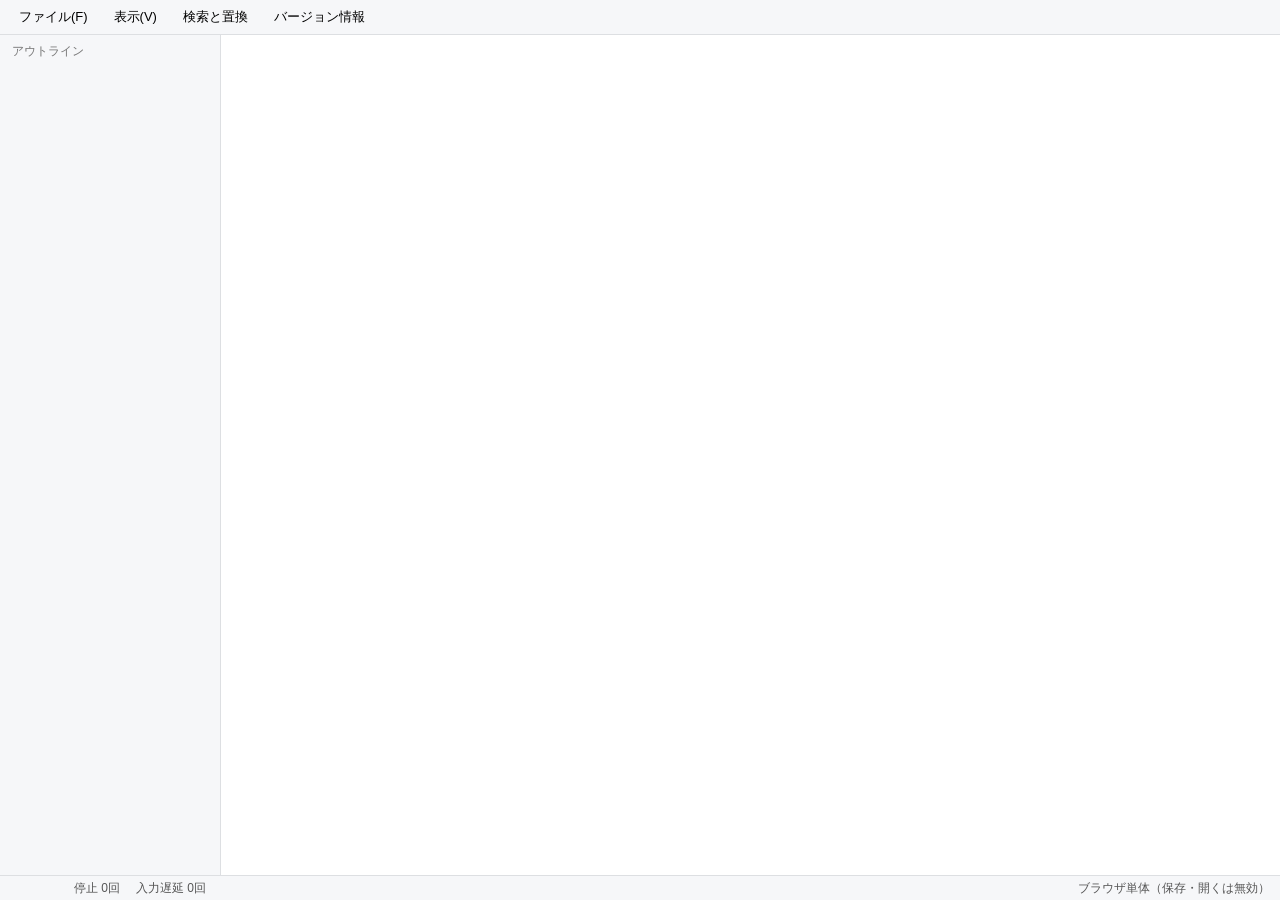
<file: web/index.html>
<!doctype html>
<html lang="ja">
<head>
  <meta charset="utf-8" />
  <meta name="viewport" content="width=device-width, initial-scale=1" />
  <title>無題</title>
  <link rel="stylesheet" href="./app.css" />
</head>
<body>
  <div id="app">
    <header id="menubar">
      <!-- メニューの項目は main.js の MENUS（ファイル：新規・開く・フォルダを開く・保存・PDFに書き出し等、
           表示：フォルダ・アウトライン・ステータスバーの表示の切り替え、ソースモード、段落中の改行） -->
      <button id="menu-file" title="ファイル (Alt+F)">ファイル(F)</button>
      <button id="menu-view" title="表示 (Alt+V)">表示(V)</button>
      <button data-cmd="find" title="検索と置換 (Ctrl+F)">検索と置換</button>
      <button data-cmd="about" title="バージョン情報">バージョン情報</button>
    </header>
    <main id="body">
      <!-- フォルダビュー（「ファイル」→「フォルダを開く...」で開いた時だけ表示する。main.js・folder.js） -->
      <nav id="folder" aria-label="フォルダ">
        <div class="pane-header"><span id="folder-title" class="pane-title">フォルダ</span>
          <button id="folder-reopen" title="別のフォルダを開く">…</button></div>
        <ul id="folder-tree"></ul>
      </nav>
      <div id="folder-splitter" title="ドラッグで幅を変更（ダブルクリックで元の幅に戻す）"></div>
      <nav id="outline" aria-label="アウトライン"><div class="pane-title">アウトライン</div><ul id="outline-list"></ul></nav>
      <div id="splitter" title="ドラッグで幅を変更（ダブルクリックで元の幅に戻す）"></div>
      <section id="editor-wrap"><div id="doc"></div>
        <!-- ソースモード（「表示」→「ソースモード」）：Markdown のソースを直接編集する入力欄と、その後ろに重ねて
             検索の色・行の位置に使う要素（main.js の setSourceMode） -->
        <div id="source-wrap"><div id="source-backdrop" aria-hidden="true"></div><textarea id="source" spellcheck="false" aria-label="Markdown のソース"></textarea></div>
      </section>
    </main>
    <footer id="statusbar">
      <span id="status-dirty"></span>
      <!-- 停止・入力遅延の回数は、Debug ビルドの時だけ表示する（main.js の startStallMonitor） -->
      <span id="status-stall" class="debug-only" title="画面の処理が200ms以上止まった回数（IMEフリーズ検証用）">停止 0回</span>
      <span id="status-lag" class="debug-only" title="キー入力が画面に届くまで200ms以上かかった回数（IMEフリーズ検証用）">入力遅延 0回</span>
      <span id="status-link"></span>
      <span id="status-host"></span>
    </footer>
  </div>
  <!-- PDF に書き出す時だけ使う、印刷用の文書（main.js の doExportPdf。見た目は app.css の @media print） -->
  <div id="print-doc"></div>
  <script type="module" src="./js/main.js"></script>
</body>
</html>
</file>
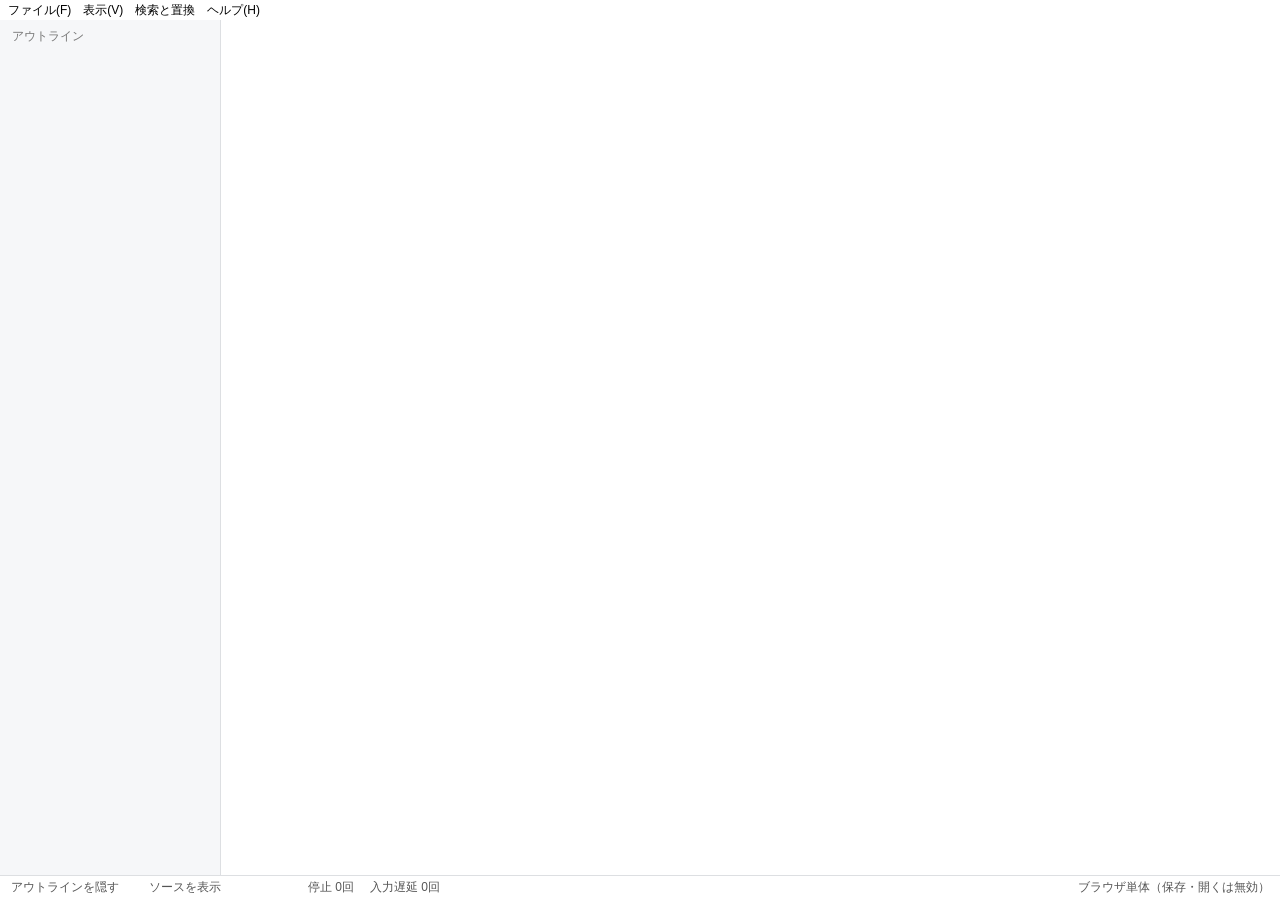
<file: mdew/web/index.html>
<!doctype html>
<html lang="ja">
<head>
  <meta charset="utf-8" />
  <meta name="viewport" content="width=device-width, initial-scale=1" />
  <title>無題</title>
  <link rel="stylesheet" href="./app.css" />
</head>
<body>
  <div id="app">
    <header id="menubar">
      <!-- メニューの項目は main.js の MENUS（ファイル：新規・開く・フォルダを開く・保存・PDFに書き出し等、
           表示：フォルダ・アウトライン・ステータスバーの表示の切り替え、ソースモード、段落中の改行、
           ヘルプ：Readmeを開く・バージョン情報） -->
      <button id="menu-file" title="ファイル (Alt+F)">ファイル(F)</button>
      <button id="menu-view" title="表示 (Alt+V)">表示(V)</button>
      <button data-cmd="find" title="検索と置換 (Ctrl+F)">検索と置換</button>
      <button id="menu-help" title="ヘルプ (Alt+H)">ヘルプ(H)</button>
    </header>
    <main id="body">
      <!-- フォルダビュー（「ファイル」→「フォルダを開く...」で開いた時だけ表示する。main.js・folder.js） -->
      <nav id="folder" aria-label="フォルダ">
        <div class="pane-header"><span id="folder-title" class="pane-title">フォルダ</span></div>
        <ul id="folder-tree"></ul>
      </nav>
      <div id="folder-splitter" title="ドラッグで幅を変更（ダブルクリックで元の幅に戻す）"></div>
      <nav id="outline" aria-label="アウトライン"><div class="pane-title">アウトライン</div><ul id="outline-list"></ul></nav>
      <div id="splitter" title="ドラッグで幅を変更（ダブルクリックで元の幅に戻す）"></div>
      <section id="editor-wrap"><div id="doc"></div>
        <!-- ソースモード（「表示」→「ソースモード」）：Markdown のソースを直接編集する入力欄と、その後ろに重ねて
             検索の色・行の位置に使う要素（main.js の setSourceMode） -->
        <div id="source-wrap"><div id="source-backdrop" aria-hidden="true"></div><textarea id="source" spellcheck="false" aria-label="Markdown のソース"></textarea></div>
      </section>
    </main>
    <footer id="statusbar">
      <!-- フォルダビュー・アウトラインの表示・非表示、ソースモードと Markdown モードをワンクリックで切り替える
           （main.js の updatePaneButtons）。フォルダのボタンは、フォルダを開いている時だけ出す -->
      <button id="status-folder" class="status-btn" title="フォルダビューの表示・非表示">フォルダを隠す</button>
      <button id="status-outline" class="status-btn" title="アウトラインの表示・非表示">アウトラインを隠す</button>
      <button id="status-source" class="status-btn" title="ソースモードと Markdownモードの切替">ソースを表示</button>
      <span id="status-dirty"></span>
      <!-- 停止・入力遅延の回数は、Debug ビルドの時だけ表示する（main.js の startStallMonitor） -->
      <span id="status-stall" class="debug-only" title="画面の処理が200ms以上止まった回数（IMEフリーズ検証用）">停止 0回</span>
      <span id="status-lag" class="debug-only" title="キー入力が画面に届くまで200ms以上かかった回数（IMEフリーズ検証用）">入力遅延 0回</span>
      <span id="status-link"></span>
      <span id="status-host"></span>
    </footer>
  </div>
  <!-- PDF に書き出す時だけ使う、印刷用の文書（main.js の doExportPdf。見た目は app.css の @media print） -->
  <div id="print-doc"></div>
  <script type="module" src="./js/main.js"></script>
</body>
</html>
</file>
<file: web/app.css>
/* mdew：画面全体のレイアウトと、mde に近い見た目 */
/* ===== フォント・文字の大きさ（ここを書き換えて試せます） =====
   フォントは左から順に、PC に入っているものが使われます（日本語が無いフォントの場合、日本語の文字だけ
   次のフォントで表示されます）。フォント名に空白を含む場合は ' ' で囲みます。 */
/* Typoraスタイル */
:root {
  --ui-font: 'Yu Gothic UI', 'Meiryo UI', 'Segoe UI', sans-serif;
  --doc-font: 'Meiryo', 'Yu Gothic', sans-serif;
  --doc-font-size: 16px;
  --doc-line-height: 1.75;
  --code-font: Consolas, 'Meiryo', monospace;
  --code-font-size: 0.92em;
  --code-block-font-size: 14px;
  --code-block-line-height: 1.5;
  --line: #dddfe2;
  --pane-bg: #f6f7f9;
  --code-bg: #f3f4f4;
  --code-block-bg: #f3f4f4;
  --code-border: #e7eaed;
  --text: #1c1c1c;
  --selection-bg: #c8d6e8; /* 範囲選択の色（Typora は #dae3e9、サクラエディタは #c1cfe3。文字の色は変えない） */
}

html, body { height: 100%; margin: 0; }
body { font-family: var(--ui-font); background: #ffffff; color: var(--text); }
#app { display: flex; flex-direction: column; height: 100vh; }

#menubar {
  display: flex; align-items: center; gap: 4px;
  padding: 4px 8px; border-bottom: 1px solid var(--line); background: var(--pane-bg);
  font-size: 13px;
}
#menubar button {
  font: inherit; padding: 3px 10px; border: 1px solid transparent; border-radius: 4px;
  background: transparent; cursor: pointer;
}
#menubar button:hover { background: #e6e8eb; border-color: var(--line); }

#body { flex: 1; display: flex; min-height: 0; }
#outline {
  width: 220px; flex: none; overflow: auto; border-right: 1px solid var(--line);
  background: var(--pane-bg); font-size: 13px;
}
body.no-outline #outline { display: none; } /* メニュー「表示」→「アウトラインを表示」で切り替え */
.pane-title { padding: 8px 12px 4px; color: #777; font-size: 12px; }
#outline-list { list-style: none; margin: 0; padding: 0 0 12px; }
#outline-list li { padding: 3px 12px; cursor: pointer; white-space: nowrap; overflow: hidden; text-overflow: ellipsis; }
#outline-list li:hover { background: #e6e8eb; }
#outline-list .lv2 { padding-left: 24px; }
#outline-list .lv3 { padding-left: 36px; }
#outline-list .lv4, #outline-list .lv5, #outline-list .lv6 { padding-left: 48px; }

#editor-wrap { flex: 1; overflow: auto; }

/* ===== 文書の見た目 ===== */
#doc {
  max-width: 980px; margin: 0 auto; padding: 24px 48px 120px;
}
/* 文書の見た目は、PDF に書き出す時の印刷用の文書（#print-doc）にも使う */
:is(#doc, #print-doc) {
  font-family: var(--doc-font); font-size: var(--doc-font-size); line-height: var(--doc-line-height); outline: none;
  word-wrap: break-word;
}
:is(#doc, #print-doc) > :first-child { margin-top: 0; }
:is(#doc, #print-doc) p { margin: 0 0 0.8em; }
/* 見出しの大きさは本文の文字の大きさ（--doc-font-size）に対する比率 */
:is(#doc, #print-doc) h1, :is(#doc, #print-doc) h2, :is(#doc, #print-doc) h3, :is(#doc, #print-doc) h4, :is(#doc, #print-doc) h5, :is(#doc, #print-doc) h6 { line-height: 1.4; margin: 1.2em 0 0.6em; font-weight: 700; }
:is(#doc, #print-doc) h1 { font-size: 1.875em; border-bottom: 1px solid #b4b4b4; padding-bottom: 4px; }
:is(#doc, #print-doc) h2 { font-size: 1.5em; border-bottom: 1px solid #b4b4b4; padding-bottom: 4px; }
:is(#doc, #print-doc) h3 { font-size: 1.25em; }
:is(#doc, #print-doc) h4 { font-size: 1.0625em; }
:is(#doc, #print-doc) h5, :is(#doc, #print-doc) h6 { font-size: 1em; }
:is(#doc, #print-doc) ul, :is(#doc, #print-doc) ol { margin: 0 0 0.8em; padding-left: 1.8em; }
:is(#doc, #print-doc) li > ul, :is(#doc, #print-doc) li > ol { margin-bottom: 0; }
:is(#doc, #print-doc) ul { list-style-type: disc; }
:is(#doc, #print-doc) ul ul { list-style-type: circle; }
:is(#doc, #print-doc) ul ul ul { list-style-type: square; }
/* チェックボックスは箇条書きの記号と同じ位置（項目の左側）に置き、文字の位置・入れ子の字下げ幅を
   通常の箇条書きと揃える */
:is(#doc, #print-doc) li.task { list-style: none; position: relative; }
:is(#doc, #print-doc) li.task > input[type=checkbox] {
  position: absolute; left: -1.35em; top: 0.48em; margin: 0; width: 0.85em; height: 0.85em; cursor: pointer;
}
:is(#doc, #print-doc) blockquote { margin: 0 0 0.8em; padding: 0 1em; border-left: 4px solid #d0d7de; color: #555; }
:is(#doc, #print-doc) blockquote > :last-child { margin-bottom: 0; }
:is(#doc, #print-doc) hr { border: none; border-top: 2px solid #d0d7de; margin: 1.2em 0; }
:is(#doc, #print-doc) code {
  font-family: var(--code-font); font-size: var(--code-font-size); color: var(--code-text);
  background: var(--code-bg); border: 1px solid var(--code-border); border-radius: 3px; padding: 1px 4px 0;
}
:is(#doc, #print-doc) pre {
  font-family: var(--code-font); font-size: var(--code-block-font-size); line-height: var(--code-block-line-height);
  color: var(--code-text); background: var(--code-block-bg); border: 1px solid var(--code-border); border-radius: 3px;
  padding: 8px 16px; margin: 0 0 0.8em; white-space: pre-wrap;
}
:is(#doc, #print-doc) pre code { background: none; border: none; padding: 0; font-size: inherit; }
:is(#doc, #print-doc) pre[data-info]:not([data-info=""])::before {
  content: attr(data-info); display: block; float: right; color: #999; font-size: 12px; user-select: none;
}
:is(#doc, #print-doc) .md-raw {
  font-family: var(--code-font); white-space: pre-wrap; color: #777; font-size: 14px;
  margin: 0 0 0.8em; padding: 2px 6px; border-left: 3px solid #e3e3e3;
}
:is(#doc, #print-doc) table { border-collapse: collapse; margin: 0 0 0.8em; }
:is(#doc, #print-doc) th, :is(#doc, #print-doc) td { border: 1px solid #c8ccd1; padding: 4px 10px; min-width: 3em; vertical-align: top; }
:is(#doc, #print-doc) th { background: #f1f3f5; }
:is(#doc, #print-doc) img { max-width: 100%; vertical-align: bottom; }
:is(#doc, #print-doc) a { color: #0b62c4; text-decoration: underline; cursor: pointer; } /* リンクはクリックで開く */
:is(#doc, #print-doc) mark { background: #fff3a3; }

#statusbar {
  display: flex; gap: 16px; padding: 3px 10px; border-top: 1px solid var(--line);
  background: var(--pane-bg); font-size: 12px; color: #555;
  line-height: 18px; min-height: 18px; /* 表示する文字が無い時も高さを変えない */
}
body.no-statusbar #statusbar { display: none; } /* メニュー「表示」→「ステータスバーを表示」で切り替え */
#status-dirty { color: #c0392b; min-width: 4em; }
#status-host { margin-left: auto; }
#status-link { color: #0b62c4; overflow: hidden; text-overflow: ellipsis; white-space: nowrap; min-width: 0; }
/* Debug ビルドの時だけ表示する部分（停止・入力遅延の回数。ホストから init で debug が届くと body に debug を付ける） */
.debug-only { display: none; }
body.debug .debug-only { display: inline; }

/* 範囲選択の見た目（Typora・サクラエディタと同じく、淡い青の背景で、文字の色はそのまま） */
::selection { background: var(--selection-bg); color: inherit; }

/* ソースモード（Markdown のソースを直接編集する。背景の色・余白は mde と同じ）。入力欄（#source）と、
   その後ろに重ねる要素（#source-backdrop。検索の色・行の位置を測る）は、文字の配置がまったく同じになるようにする */
#source-wrap { display: none; position: relative; height: 100%; }
body.source-mode #doc { display: none; }
body.source-mode #source-wrap { display: block; }
body.source-mode #editor-wrap { overflow: hidden; }
#source, #source-backdrop {
  position: absolute; inset: 0; margin: 0; border: 0; box-sizing: border-box; padding: 32px 40px;
  font-family: var(--doc-font); font-size: var(--doc-font-size); line-height: 1.6; letter-spacing: normal;
  white-space: pre-wrap; overflow-wrap: break-word; word-break: normal; tab-size: 4;
  overflow-x: hidden; overflow-y: scroll;
}
#source-backdrop { background: #f0f0f0; color: transparent; pointer-events: none; }
#source-backdrop mark { color: transparent; background: #ffe166; }
#source-backdrop mark.current { background: #ffa54d; }
#source { background: transparent; color: #000000; resize: none; outline: none; }

/* フォルダビュー（「フォルダを開く...」で開いた時だけ表示。行の色は mde と同じ） */
#folder {
  display: none; width: 200px; flex: none; overflow: auto; border-right: 1px solid var(--line);
  background: var(--pane-bg); font-size: 13px;
}
#folder-splitter { display: none; }
body.folder-open #folder { display: block; }
body.folder-open #folder-splitter { display: block; }
body.folder-open.no-folderpane #folder, body.folder-open.no-folderpane #folder-splitter { display: none; }
#folder .pane-header { display: flex; align-items: center; padding-right: 6px; }
#folder .pane-header .pane-title { flex: 1; overflow: hidden; text-overflow: ellipsis; white-space: nowrap; }
#folder-reopen {
  font: inherit; padding: 0 6px; border: 1px solid transparent; border-radius: 4px; background: transparent; cursor: pointer;
}
#folder-reopen:hover { background: #e6e8eb; border-color: var(--line); }
#folder-tree, #folder-tree ul { list-style: none; margin: 0; padding: 0; }
#folder-tree { padding-bottom: 12px; }
#folder-tree .row {
  white-space: nowrap; cursor: pointer; padding-top: 2px; padding-bottom: 2px; padding-right: 8px;
  border: 1px solid transparent;
}
#folder-tree .row:hover { background: #e6e8eb; }
#folder-tree .toggle { display: inline-block; width: 14px; color: #777; font-size: 11px; }
#folder-tree .row.current { background: #cbe8f6; }
#folder-tree .row.hit { background: #ffe166; }
#folder-tree .row.current.hit { border-color: #26a0da; }
#folder-splitter { width: 6px; margin-left: -3px; margin-right: -3px; flex: none; cursor: col-resize; position: relative; z-index: 2; }
#folder-splitter:hover, body.resizing #folder-splitter { background: rgba(11, 98, 196, 0.25); }

/* 検索と置換：見つかった箇所の色（黄色）、今の箇所（オレンジ）。mde と同じ色 */
::highlight(find-all) { background-color: #ffe166; }
::highlight(find-current) { background-color: #ffa54d; }
/* 今の箇所を選択している間は、範囲選択の色を付けない（今の箇所のオレンジが見えるように。find.js の setCurrentSelected） */
body.find-selected #doc ::selection, body.find-selected #source::selection { background: transparent; }
#outline-list li.search-hit { background: #ffe166; }
#outline-list li.search-current { background: #cbe8f6; }
#outline-list li.search-hit.search-current { background: #ffe166; outline: 1px solid #26a0da; outline-offset: -1px; }

/* 右クリックのメニュー・「ファイル」のメニュー */
.md-menu {
  position: fixed; z-index: 100; min-width: 160px; padding: 4px 0;
  background: #ffffff; border: 1px solid #c8ccd1; border-radius: 6px;
  box-shadow: 0 4px 16px rgba(0, 0, 0, 0.15); font-family: var(--ui-font); font-size: 13px;
}
.md-menu button {
  display: flex; align-items: center; width: 100%; padding: 5px 16px 5px 6px; border: none; background: none;
  text-align: left; font: inherit; color: var(--text); cursor: pointer; white-space: nowrap;
}
.md-menu { max-width: calc(100vw - 8px); }
/* 長い項目（最近使ったファイルのフルパス等）は、画面に収まらない分を「…」にする（マウスを乗せると全体を表示する） */
.md-menu button .label { overflow: hidden; text-overflow: ellipsis; min-width: 0; }
.md-menu button .check { width: 18px; flex: none; text-align: center; color: #0b62c4; }
.md-menu button .key { margin-left: auto; padding-left: 28px; color: #888; font-size: 12px; }
.md-menu button:disabled .key { color: #bbb; }
.md-menu button:hover:not(:disabled), .md-menu button.submenu-open { background: #e8f0fe; }
.md-menu button:disabled { color: #aaa; cursor: default; }
.md-menu hr { border: none; border-top: 1px solid #e3e5e8; margin: 4px 0; }
.md-menu .heading { padding: 4px 16px 2px 10px; color: #888; font-size: 12px; cursor: default; } /* 選べない見出し */

/* アウトラインとの境界（ドラッグで幅を変更、ダブルクリックで既定の幅に戻す） */
#splitter { width: 6px; margin-left: -3px; margin-right: -3px; flex: none; cursor: col-resize; position: relative; z-index: 2; }
#splitter:hover, body.resizing #splitter { background: rgba(11, 98, 196, 0.25); }
body.no-outline #splitter { display: none; }
body.resizing { cursor: col-resize; user-select: none; }

/* 画像はダブルクリックで開ける（右クリックの「画像を開く」も同じ） */
#doc img { cursor: pointer; }

/* ===== PDF に書き出す時（印刷）の見た目。余白・用紙（A4）はホストが指定する（Program.cs の ExportPdfAsync） ===== */
#print-doc { display: none; }
@media print {
  html, body { height: auto; }
  #app, .md-menu { display: none !important; }
  #print-doc { display: block; }
  #print-doc > :first-child { margin-top: 0; }
  #print-doc :is(h1, h2, h3, h4, h5, h6) { break-after: avoid; }
  #print-doc :is(img, tr) { break-inside: avoid; }
  #print-doc pre { white-space: pre-wrap; }
}
</file>
<file: mdew/web/app.css>
/* mdew：画面全体のレイアウトと、mde に近い見た目 */
/* ===== フォント・文字の大きさ（ここを書き換えて試せます） =====
   フォントは左から順に、PC に入っているものが使われます（日本語が無いフォントの場合、日本語の文字だけ
   次のフォントで表示されます）。フォント名に空白を含む場合は ' ' で囲みます。 */
/* GitHubスタイル */
:root {
  --ui-font: 'Yu Gothic UI', 'Meiryo UI', 'Segoe UI', sans-serif;
  --doc-font: 'Meiryo', 'Yu Gothic', sans-serif;
  --doc-font-size: 16px;
  --doc-line-height: 1.5625;
  --list-line-height: 1.6;
  --list-item-gap: 0.46em; /* 16px で約 7.4px（項目の最後の行から次の項目の最初の行まで約 33px） */
  --code-font: Consolas, 'Meiryo', monospace;
  --code-font-size: 0.92em;
  --code-block-font-size: 14px;
  --code-block-line-height: 1.5;
  --line: #dddfe2;
  --pane-bg: #f6f7f9;
  --code-bg: #f8f8f8;
  --code-block-bg: #f8f8f8;
  --code-border: #ccd0d4;
  /* 文字の色（本文・メニュー・ステータスバー等）。メニュー「表示」→「文字の色」で切り替える（main.js の setTextColor）：
     「くっきりした色」（既定）はほぼ黒、「目にやさしい色」（body.text-soft）は少し薄い灰色（線が細く見える） */
  --text: #1c1c1c;
  --vscode-text: #000000; /* VSCodeスタイルの本文の色 */
  --selection-bg: #c8d6e8; /* 範囲選択の色 */
}

html, body { height: 100%; margin: 0; }
body { font-family: var(--ui-font); background: #ffffff; color: var(--text); }
body.text-soft { --text: #333333; --vscode-text: #333333; --link: #4183c4; } /* 「目にやさしい色」（リンクも少し薄い青） */
#app { display: flex; flex-direction: column; height: 100vh; }

/* メニューバー：背景は白・枠線なし・文字は 12px（9pt）・項目の間の余白は狭く */
#menubar {
  display: flex; align-items: center; gap: 0;
  padding: 0 2px; background: #ffffff;
  font-size: 12px; line-height: 18px;
}
#menubar button {
  font: inherit; padding: 1px 6px; border: none; border-radius: 2px;
  background: transparent; cursor: pointer;
}
#menubar button:hover, #menubar button.menu-open { background: #e6e8eb; } /* menu-open：メニューを開いている間・矢印キーで選んだ時 */
#menubar button:focus { outline: none; } /* 矢印キーで「検索と置換」を選んだ時も、ほかのボタンと同じ見た目にする */

#body { flex: 1; display: flex; min-height: 0; }
#outline {
  width: 220px; flex: none; overflow: auto; border-right: 1px solid var(--line);
  background: var(--pane-bg); font-size: 13px;
}
body.no-outline #outline { display: none; } /* メニュー「表示」→「アウトラインを表示」で切り替え */
.pane-title { padding: 8px 12px 4px; color: #777; font-size: 12px; }
#outline-list { list-style: none; margin: 0; padding: 0 0 12px; }
#outline-list li { padding: 3px 12px 3px 4px; cursor: pointer; white-space: nowrap; overflow: hidden; text-overflow: ellipsis; }
#outline-list li:hover { background: #e6e8eb; }
#outline-list .lv2 { padding-left: 16px; }
#outline-list .lv3 { padding-left: 28px; }
#outline-list .lv4, #outline-list .lv5, #outline-list .lv6 { padding-left: 40px; }
/* 折りたたむ・広げる印（▸／▾。フォルダビューと同じ。main.js の renderOutline） */
#outline-list .toggle { display: inline-block; width: 14px; color: #777; font-size: 11px; }

#editor-wrap { flex: 1; overflow: auto; }

/* ===== 文書の見た目 ===== */
#doc {
  /* 編集ペインの全体を編集領域にする（文書の下・左右の余白をクリックしても、近い行にカーソルが置かれるように）。
     文字を書く幅は最大 884px で、中央に置く。左右の余白は 30px（ウィンドウが狭い時に、文字を書く幅を広く取る） */
  box-sizing: border-box; min-height: 100%;
  padding: 24px max(30px, calc((100% - 884px) / 2)) 120px;
  /* 表示倍率（メニュー「表示」→「拡大」「縮小」・Ctrl+マウスホイール。main.js の setZoom）：文字・画像・余白をまとめて拡大・縮小する */
  zoom: var(--zoom, 1);
}
/* メニュー「表示」→「本文の幅」→「編集ペインの幅に合わせる」（main.js の setFullWidth）：最大 884px の制限をなくし、
   左右の余白 30px を除いた編集ペインの幅いっぱいに表示する */
body.full-width #doc { padding-left: 30px; padding-right: 30px; }
/* 同じく、表は編集ペインの幅（余白を除く）に収める：セルの中の長い URL・パス等の区切りの無い文字も途中で折り返す
   （折り返さないと、ウィンドウを狭くした時に表が右へはみ出す）。セルの最小幅（3em）もなくす
   （列の多い表は、最小幅 × 列数が編集ペインの幅を超えて、はみ出すため。列の幅は中身に合わせて決まり、収まらない時だけ細くなる） */
body.full-width #doc :is(th, td) { overflow-wrap: anywhere; min-width: 0; }
/* 文書の見た目は、PDF に書き出す時の印刷用の文書（#print-doc）にも使う */
:is(#doc, #print-doc) {
  font-family: var(--doc-font); font-size: var(--doc-font-size); line-height: var(--doc-line-height); outline: none;
  word-wrap: break-word;
}
:is(#doc, #print-doc) > :first-child { margin-top: 0; }
:is(#doc, #print-doc) p { margin: 0 0 0.7625em; } /* 段落の間隔 */
/* 見出しの大きさは本文の文字の大きさ（--doc-font-size）に対する比率 */
:is(#doc, #print-doc) h1, :is(#doc, #print-doc) h2, :is(#doc, #print-doc) h3, :is(#doc, #print-doc) h4, :is(#doc, #print-doc) h5, :is(#doc, #print-doc) h6 { line-height: 1.4; margin: 1.2em 0 0.6em; font-weight: 700; }
:is(#doc, #print-doc) h1 { font-size: 2.25em; border-bottom: 1px solid #b4b4b4; padding-bottom: 4px; }
:is(#doc, #print-doc) h2 { font-size: 1.75em; border-bottom: 1px solid #b4b4b4; padding-bottom: 4px; }
:is(#doc, #print-doc) h3 { font-size: 1.5em; }
:is(#doc, #print-doc) h4 { font-size: 1.25em; }
:is(#doc, #print-doc) h5, :is(#doc, #print-doc) h6 { font-size: 1em; }
:is(#doc, #print-doc) ul, :is(#doc, #print-doc) ol { margin: 0 0 0.8em; padding-left: 1.8em; }
:is(#doc, #print-doc) li > ul, :is(#doc, #print-doc) li > ol { margin-bottom: 0; }
/* 箇条書きの行の間隔・項目の間隔（--list-line-height・--list-item-gap）。入れ子の箇条書きの前にも、項目の間と同じ間隔を空ける */
:is(#doc, #print-doc) li { line-height: var(--list-line-height); }
:is(#doc, #print-doc) li + li,
:is(#doc, #print-doc) li > ul, :is(#doc, #print-doc) li > ol { margin-top: var(--list-item-gap); }
:is(#doc, #print-doc) ul { list-style-type: disc; }
:is(#doc, #print-doc) ul ul { list-style-type: circle; }
:is(#doc, #print-doc) ul ul ul { list-style-type: square; }
/* チェックボックスは箇条書きの記号と同じ位置（項目の左側）に置き、文字の位置・入れ子の字下げ幅を
   通常の箇条書きと揃える */
:is(#doc, #print-doc) li.task { list-style: none; position: relative; }
:is(#doc, #print-doc) li.task > input[type=checkbox] {
  /* 縦の位置：1行目の文字の上端（行の間隔の上側の余白 = (行の高さ - 1) / 2）から少し下 */
  position: absolute; left: -1.35em; top: calc((var(--list-line-height) - 1) * 0.5em + 0.105em);
  margin: 0; width: 0.85em; height: 0.85em; cursor: pointer;
}
:is(#doc, #print-doc) td > input[type=checkbox] {
  /* 表のセルのチェックボックス（セルの先頭の「[ ]」「[x]」。markdown.js の renderBodyCell）：文字と同じ行の先頭に置く */
  margin: 0 0.4em 0 0; width: 0.85em; height: 0.85em; vertical-align: -0.1em; cursor: pointer;
}
:is(#doc, #print-doc) blockquote { margin: 0 0 0.8em; padding: 0 1em; border-left: 4px solid #d0d7de; color: #555; }
:is(#doc, #print-doc) blockquote > :last-child { margin-bottom: 0; }
:is(#doc, #print-doc) hr { border: none; border-top: 2px solid #d0d7de; margin: 1.2em 0; }
:is(#doc, #print-doc) code {
  font-family: var(--code-font); font-size: var(--code-font-size); color: var(--code-text);
  background: var(--code-bg); border: 1px solid var(--code-border); border-radius: 3px; padding: 1px 4px 0;
}
:is(#doc, #print-doc) pre {
  font-family: var(--code-font); font-size: var(--code-block-font-size); line-height: var(--code-block-line-height);
  color: var(--code-text); background: var(--code-block-bg); border: 1px solid var(--code-border); border-radius: 3px;
  padding: 8px 16px; margin: 0 0 0.8em; white-space: pre-wrap;
}
:is(#doc, #print-doc) pre code { background: none; border: none; padding: 0; font-size: inherit; }
:is(#doc, #print-doc) pre[data-info]:not([data-info=""])::before {
  content: attr(data-info); display: block; float: right; color: #999; font-size: 12px; user-select: none;
}
:is(#doc, #print-doc) .md-raw {
  font-family: var(--code-font); white-space: pre-wrap; color: #777; font-size: 14px;
  margin: 0 0 0.8em; padding: 2px 6px; border-left: 3px solid #e3e3e3;
}
:is(#doc, #print-doc) table { border-collapse: collapse; margin: 0 0 0.8em; }
:is(#doc, #print-doc) th, :is(#doc, #print-doc) td { border: 1px solid #c8ccd1; padding: 4px 10px; min-width: 3em; vertical-align: top; }
:is(#doc, #print-doc) th { background: #f8f8f8; }
:is(#doc, #print-doc) img { max-width: 100%; vertical-align: bottom; }
:is(#doc, #print-doc) a { color: var(--link, #0b62c4); text-decoration: underline; cursor: pointer; } /* リンクはクリックで開く */
:is(#doc, #print-doc) mark { background: #fff3a3; }

/* ===== VSCodeスタイル（メニュー「表示」→「表示スタイル」→「VSCodeスタイル」。main.js の setDocStyle） =====
   Visual Studio Code の Markdown のプレビュー（ライトテーマ）に似せた見た目。上の GitHubスタイルの値を、
   body.style-vscode の時だけ上書きする。文字は Segoe UI（日本語は Yu Gothic UI）の 14px、黒。
   見出しは少し太い字（600）で、大見出し・中見出しの下に淡い灰色の線。箇条書きは項目の間を空けない。
   リンクは下線なしの青、コードは赤い字に淡い灰色の背景。表は縦の線が無く、行の間に淡い灰色の線 */
body.style-vscode {
  --doc-font: 'Segoe WPC', 'Segoe UI', 'Yu Gothic UI', 'Meiryo UI', sans-serif;
  --doc-font-size: 14px;
  --doc-line-height: 1.7;
  --list-line-height: 1.6;
  --list-item-gap: 0px;
  --code-font: Consolas, 'Courier New', 'Yu Gothic UI', monospace;
  --code-font-size: 1em;
  --code-block-font-size: 14px;
  --code-block-line-height: 1.357;
  --vscode-separator: #d1d1d1; /* 見出しの下・表・横線の色（黒の 18%） */
}
body.style-vscode :is(#doc, #print-doc) { color: var(--vscode-text); }
body.style-vscode :is(#doc, #print-doc) p { margin: 0 0 0.9em; }
body.style-vscode :is(#doc, #print-doc) :is(h1, h2, h3, h4, h5, h6) { line-height: 1.25; margin: 24px 0 16px; font-weight: 600; }
body.style-vscode :is(#doc, #print-doc) h1 { font-size: 2em; border-bottom: 1px solid var(--vscode-separator); padding-bottom: 0.3em; }
body.style-vscode :is(#doc, #print-doc) h2 { font-size: 1.5em; border-bottom: 1px solid var(--vscode-separator); padding-bottom: 0.3em; }
body.style-vscode :is(#doc, #print-doc) h3 { font-size: 1.25em; }
body.style-vscode :is(#doc, #print-doc) h4 { font-size: 1em; }
body.style-vscode :is(#doc, #print-doc) h5 { font-size: 0.875em; }
body.style-vscode :is(#doc, #print-doc) h6 { font-size: 0.85em; }
body.style-vscode :is(#doc, #print-doc) :is(ul, ol) { margin: 0 0 0.9em; padding-left: 2em; }
body.style-vscode :is(#doc, #print-doc) :is(strong, b) { font-weight: 600; }
body.style-vscode :is(#doc, #print-doc) a { color: #006ab1; text-decoration: none; }
body.style-vscode :is(#doc, #print-doc) a:hover { text-decoration: underline; }
body.style-vscode :is(#doc, #print-doc) code {
  color: #a31515; background: rgba(0, 0, 0, 0.1); border: none; border-radius: 3px; padding: 1px 3px;
}
body.style-vscode :is(#doc, #print-doc) pre {
  color: var(--vscode-text); background: rgba(220, 220, 220, 0.4); border: none; border-radius: 3px; padding: 16px; margin: 0 0 0.9em;
}
body.style-vscode :is(#doc, #print-doc) pre code { color: inherit; background: none; padding: 0; }
body.style-vscode :is(#doc, #print-doc) blockquote {
  margin: 0 7px 0.9em 5px; padding: 0 16px 0 10px; color: inherit;
  background: rgba(127, 127, 127, 0.1); border-left: 5px solid rgba(0, 122, 204, 0.5);
}
body.style-vscode :is(#doc, #print-doc) hr { border: none; border-top: 1px solid var(--vscode-separator); margin: 1.2em 0; }
body.style-vscode :is(#doc, #print-doc) :is(th, td) { border: none; padding: 5px 10px; }
body.style-vscode :is(#doc, #print-doc) th { background: none; text-align: left; border-bottom: 1px solid #000000; } /* 見出しの行の下だけ黒い線 */
body.style-vscode :is(#doc, #print-doc) tr + tr > td { border-top: 1px solid var(--vscode-separator); }

#statusbar {
  /* 文字は高さ方向の中央に（Yu Gothic UI は文字が少し下に寄って見えるため、上の余白を 1px 減らして下に回す）。左の余白は狭く */
  display: flex; align-items: center; gap: 16px; padding: 2px 10px 4px 4px; border-top: 1px solid var(--line);
  background: #ffffff; font-size: 12px; color: #555; /* 背景は白（mde と同じ） */
  line-height: 18px; min-height: 18px; /* 表示する文字が無い時も高さを変えない */
}
body.no-statusbar #statusbar { display: none; } /* メニュー「表示」→「ステータスバーを表示」で切り替え */
/* フォルダビュー・アウトラインの表示・非表示のボタン（mde と同じ。フォルダのボタンはフォルダを開いている時だけ） */
#statusbar .status-btn {
  font: inherit; color: inherit; line-height: 16px; padding: 0 6px; margin: -1px 0;
  border: 1px solid transparent; border-radius: 4px; background: transparent; cursor: pointer;
}
#statusbar .status-btn:hover { background: #e6e8eb; border-color: var(--line); }
#status-folder { display: none; }
body.folder-open #status-folder { display: inline-block; }
#status-dirty { color: #c0392b; min-width: 4em; }
#status-host { margin-left: auto; }
#status-link { color: var(--link, #0b62c4); overflow: hidden; text-overflow: ellipsis; white-space: nowrap; min-width: 0; }
/* Debug ビルドの時だけ表示する部分（停止・入力遅延の回数。ホストから init で debug が届くと body に debug を付ける） */
.debug-only { display: none; }
body.debug .debug-only { display: inline; }

/* 範囲選択の見た目（淡い青の背景で、文字の色はそのまま） */
::selection { background: var(--selection-bg); color: inherit; }

/* ソースモード（Markdown のソースを直接編集する。背景の色・余白は mde と同じ）。入力欄（#source）と、
   その後ろに重ねる要素（#source-backdrop。検索の色・行の位置を測る）は、文字の配置がまったく同じになるようにする */
#source-wrap { display: none; position: relative; height: 100%; }
body.source-mode #doc { display: none; }
body.source-mode #source-wrap { display: block; }
body.source-mode #editor-wrap { overflow: hidden; }
#source, #source-backdrop {
  /* 左右の余白・文字を書く幅は、Markdown モード（#doc）と同じにする（1行に入る文字数をそろえる）：余白は 30px、
     文字を書く幅は最大 884px で中央に置く（「編集ペインの幅に合わせる」の時は余白 30px だけ）。#doc は表示倍率で
     余白・幅もまとめて拡大・縮小する（zoom）ので、ここでも表示倍率を掛ける。入力欄は自分のスクロールバーの分だけ
     文字を書く幅が狭くなるので、その幅（--source-scrollbar。main.js の setSourceMode で測る）を除いて中央に置く */
  --source-side: max(calc(30px * var(--zoom, 1)), calc((100% - var(--source-scrollbar, 0px) - 884px * var(--zoom, 1)) / 2));
  position: absolute; inset: 0; margin: 0; border: 0; box-sizing: border-box; padding: 32px var(--source-side);
  font-family: var(--doc-font); font-size: calc(var(--doc-font-size) * var(--zoom, 1)); line-height: 1.6; letter-spacing: normal;
  white-space: pre-wrap; overflow-wrap: break-word; word-break: normal; tab-size: 4;
  overflow-x: hidden; overflow-y: scroll;
}
#source-backdrop { background: #f0f0f0; color: transparent; pointer-events: none; }
#source-backdrop mark { color: transparent; background: #ffe166; }
#source-backdrop mark.current { background: #ffa54d; }
#source { background: transparent; color: #000000; resize: none; outline: none; }
body.text-soft #source { color: var(--text); } /* 「目にやさしい色」 */
body.full-width :is(#source, #source-backdrop) { --source-side: calc(30px * var(--zoom, 1)); }

/* フォルダビュー（「フォルダを開く...」で開いた時だけ表示。行の色は mde と同じ） */
#folder {
  display: none; width: 200px; flex: none; overflow: auto; border-right: 1px solid var(--line);
  background: var(--pane-bg); font-size: 13px;
}
#folder-splitter { display: none; }
body.folder-open #folder { display: block; }
body.folder-open #folder-splitter { display: block; }
body.folder-open.no-folderpane #folder, body.folder-open.no-folderpane #folder-splitter { display: none; }
#folder .pane-header { display: flex; align-items: center; padding-right: 6px; }
#folder .pane-header .pane-title { flex: 1; overflow: hidden; text-overflow: ellipsis; white-space: nowrap; }
#folder-tree, #folder-tree ul { list-style: none; margin: 0; padding: 0; }
#folder-tree { padding-bottom: 12px; }
#folder-tree .row {
  white-space: nowrap; cursor: pointer; padding-top: 2px; padding-bottom: 2px; padding-right: 8px;
  border: 1px solid transparent;
}
#folder-tree .row:hover { background: #e6e8eb; }
#folder-tree .toggle { display: inline-block; width: 14px; color: #777; font-size: 11px; }
#folder-tree .row.current { background: #cbe8f6; }
#folder-tree .row.hit { background: #ffe166; }
#folder-tree .row.current.hit { border-color: #26a0da; }
#folder-splitter { width: 6px; margin-left: -3px; margin-right: -3px; flex: none; cursor: col-resize; position: relative; z-index: 2; }
#folder-splitter:hover, body.resizing #folder-splitter { background: rgba(11, 98, 196, 0.25); }

/* 検索と置換：見つかった箇所の色（黄色）、今の箇所（オレンジ）。mde と同じ色 */
::highlight(find-all) { background-color: #ffe166; }
::highlight(find-current) { background-color: #ffa54d; }
/* 今の箇所を選択している間は、範囲選択の色を付けない（今の箇所のオレンジが見えるように。find.js の setCurrentSelected） */
body.find-selected #doc ::selection, body.find-selected #source::selection { background: transparent; }
#outline-list li.search-hit { background: #ffe166; }
#outline-list li.search-current { background: #cbe8f6; }
#outline-list li.search-hit.search-current { background: #ffe166; outline: 1px solid #26a0da; outline-offset: -1px; }

/* 右クリックのメニュー・「ファイル」のメニュー */
.md-menu {
  position: fixed; z-index: 100; min-width: 160px; padding: 4px 0;
  background: #ffffff; border: 1px solid #c8ccd1; border-radius: 6px;
  box-shadow: 0 4px 16px rgba(0, 0, 0, 0.15); font-family: var(--ui-font); font-size: 13px;
}
.md-menu button {
  display: flex; align-items: center; width: 100%; padding: 5px 16px 5px 6px; border: none; background: none;
  text-align: left; font: inherit; color: var(--text); cursor: pointer; white-space: nowrap;
}
.md-menu { max-width: calc(100vw - 8px); }
/* 長い項目（最近使ったファイルのフルパス等）は、画面に収まらない分を「…」にする（マウスを乗せると全体を表示する） */
.md-menu button .label { overflow: hidden; text-overflow: ellipsis; min-width: 0; }
/* ファイル・フォルダのパスは、フォルダの部分を「…」にして、名前（最後の部分）は残す */
.md-menu button .label.path { display: flex; }
.md-menu button .label.path .dir { overflow: hidden; text-overflow: ellipsis; min-width: 0; }
.md-menu button .label.path .name { flex: none; }
.md-menu button .check { width: 18px; flex: none; text-align: center; color: #0b62c4; }
.md-menu button .key { margin-left: auto; padding-left: 28px; color: #888; font-size: 12px; }
.md-menu button:disabled .key { color: #bbb; }
.md-menu button:hover:not(:disabled), .md-menu button.submenu-open, .md-menu button.active:not(:disabled) { background: #e8f0fe; }
/* キーボード（矢印キー）で操作している間は、マウスが乗っているだけの項目は選んだ色にしない（active の項目だけ） */
.md-menu.kbd button:hover:not(.active):not(.submenu-open) { background: none; }
.md-menu button:disabled { color: #aaa; cursor: default; }
.md-menu hr { border: none; border-top: 1px solid #e3e5e8; margin: 4px 0; }
.md-menu .heading { padding: 4px 16px 2px 10px; color: #888; font-size: 12px; cursor: default; } /* 選べない見出し */

/* アウトラインとの境界（ドラッグで幅を変更、ダブルクリックで既定の幅に戻す） */
#splitter { width: 6px; margin-left: -3px; margin-right: -3px; flex: none; cursor: col-resize; position: relative; z-index: 2; }
#splitter:hover, body.resizing #splitter { background: rgba(11, 98, 196, 0.25); }
body.no-outline #splitter { display: none; }
body.resizing { cursor: col-resize; user-select: none; }

/* 画像はダブルクリックで開ける（右クリックの「画像を開く」も同じ） */
#doc img { cursor: pointer; }

/* 拡大・縮小した時に、今の表示倍率をウィンドウの中央に1秒ほど表示する（main.js の showZoomToast）。半透明の黒の背景に
   白い大きな文字。消える時は少しずつ薄くする。マウスの操作は受け取らない */
#zoom-toast {
  position: fixed; left: 50%; top: 50%; transform: translate(-50%, -50%); z-index: 1000;
  padding: 10px 28px; border-radius: 8px; background: rgba(0, 0, 0, 0.6); color: #ffffff;
  font-family: var(--ui-font); font-size: 36px; line-height: 1.3; white-space: nowrap;
  pointer-events: none; opacity: 0; transition: opacity 0.25s;
}
#zoom-toast.show { opacity: 1; transition: none; }

/* ===== PDF に書き出す時（印刷）の見た目。余白・用紙（A4）はホストが指定する（Program.cs の ExportPdfAsync） ===== */
#print-doc { display: none; }
@media print {
  html, body { height: auto; }
  #app, .md-menu, #zoom-toast { display: none !important; }
  #print-doc { display: block; }
  #print-doc > :first-child { margin-top: 0; }
  #print-doc :is(h1, h2, h3, h4, h5, h6) { break-after: avoid; }
  #print-doc :is(img, tr) { break-inside: avoid; }
  #print-doc pre { white-space: pre-wrap; }
}

/* ===== ダークテーマ（メニュー「表示」→「テーマ」・Windows の設定で暗い配色の時。ホストが theme で知らせる。main.js の applyTheme・
   Program.cs の Theme.cs） =====
   --vs-* はホストが送ってくる色（届かない時は括弧内の色。名前は mdevs（Visual Studio 版）とそろえてある）。
   PDF の印刷用の文書（#print-doc）は対象外（PDF は明るい配色のまま） */
body.theme-dark {
  color-scheme: dark; /* スクロールバー・チェックボックス・入力欄も暗い色にする */
  --bg: var(--vs-bg, #1f1f1f);
  --panel-bg: color-mix(in srgb, var(--bg) 88%, #ffffff);
  --hover-bg: color-mix(in srgb, var(--bg) 78%, #ffffff);
  --line: var(--vs-border, #3f3f46);
  --pane-bg: var(--panel-bg);
  --code-bg: color-mix(in srgb, var(--bg) 85%, #ffffff);
  --code-block-bg: color-mix(in srgb, var(--bg) 90%, #ffffff);
  --code-border: #4a4a4f;
  --rule: #4a4a4f; /* 見出しの下・横線・引用の線 */
  --selection-bg: #264f78;
  --link: #4daafc;
  --vscode-separator: #4a4a4f;
}
body.theme-dark, body.theme-dark.text-soft {
  --text: var(--vs-fg, #e0e0e0);
  --vscode-text: var(--vs-fg, #e0e0e0);
}
body.theme-dark.text-soft { --text: color-mix(in srgb, var(--vs-fg, #e0e0e0) 85%, var(--bg)); --vscode-text: var(--text); }
body.theme-dark { background: var(--bg); }
body.theme-dark #outline { background: var(--pane-bg); }
body.theme-dark .pane-title, body.theme-dark #outline-list .toggle { color: #9a9a9a; }
body.theme-dark #outline-list li:hover { background: var(--hover-bg); }
body.theme-dark #statusbar { background: var(--bg); color: #b0b0b0; }
body.theme-dark #statusbar .status-btn:hover { background: var(--hover-bg); }
body.theme-dark #status-dirty { color: #f48771; }

/* 文書 */
body.theme-dark #doc :is(h1, h2) { border-bottom-color: var(--rule); }
body.theme-dark #doc blockquote { border-left-color: #5a5a60; color: #a8a8a8; }
body.theme-dark #doc hr { border-top-color: var(--rule); }
body.theme-dark #doc pre[data-info]:not([data-info=""])::before { color: #8a8a8a; }
body.theme-dark #doc .md-raw { color: #9a9a9a; border-left-color: #4a4a4f; }
/* 表：見出しの行の背景は、枠線より明るい灰色（枠線と見分けやすく） */
body.theme-dark #doc :is(th, td) { border-color: #4f4f55; }
body.theme-dark #doc th { background: color-mix(in srgb, var(--bg) 66%, #ffffff); }
body.theme-dark #doc mark { background: #6b5a00; color: inherit; }
body.theme-dark.style-vscode #doc a { color: var(--link); }
body.theme-dark.style-vscode #doc code { color: #ce9178; background: rgba(255, 255, 255, 0.1); }
body.theme-dark.style-vscode #doc pre { background: rgba(255, 255, 255, 0.06); }
body.theme-dark.style-vscode #doc pre code { color: inherit; background: none; }
body.theme-dark.style-vscode #doc blockquote { background: rgba(127, 127, 127, 0.1); border-left-color: rgba(0, 122, 204, 0.5); color: inherit; }
body.theme-dark.style-vscode #doc :is(th, td) { border-color: transparent; }
body.theme-dark.style-vscode #doc th { background: none; border-bottom: 1px solid var(--text); }
body.theme-dark.style-vscode #doc tr + tr > td { border-top-color: var(--vscode-separator); }

/* ソースモード */
body.theme-dark #source-backdrop { background: var(--code-block-bg); }
body.theme-dark #source { color: var(--text); }
body.theme-dark #source-backdrop mark { background: #6b5a00; }
body.theme-dark #source-backdrop mark.current { background: #a35a00; }

/* 検索：見つかった箇所・今の箇所（明るい文字が読めるよう、暗い黄色・オレンジ） */
body.theme-dark ::highlight(find-all) { background-color: #6b5a00; }
body.theme-dark ::highlight(find-current) { background-color: #a35a00; }
body.theme-dark #outline-list li.search-hit { background: #6b5a00; }
body.theme-dark #outline-list li.search-current { background: #264f78; }
body.theme-dark #outline-list li.search-hit.search-current { background: #6b5a00; outline-color: #4daafc; }

/* 右クリックのメニュー（Visual Studio のメニューの色） */
body.theme-dark .md-menu {
  background: var(--vs-menu-bg, #2b2b2b); border-color: var(--vs-menu-border, #454545); box-shadow: 0 4px 16px rgba(0, 0, 0, 0.5);
}
body.theme-dark .md-menu button { color: var(--vs-menu-fg, var(--text)); }
body.theme-dark .md-menu button .check { color: var(--link); }
body.theme-dark .md-menu button .key, body.theme-dark .md-menu .heading { color: #9a9a9a; }
body.theme-dark .md-menu button:disabled, body.theme-dark .md-menu button:disabled .key { color: #6e6e6e; }
body.theme-dark .md-menu button:hover:not(:disabled), body.theme-dark .md-menu button.submenu-open,
body.theme-dark .md-menu button.active:not(:disabled) {
  background: var(--vs-menu-hover, #094771); color: var(--vs-menu-hover-fg, var(--vs-menu-fg, var(--text)));
}
body.theme-dark .md-menu.kbd button:hover:not(.active):not(.submenu-open) { background: none; color: var(--vs-menu-fg, var(--text)); }
body.theme-dark .md-menu hr { border-top-color: var(--vs-menu-sep, #454545); }

/* メニューバー・フォルダビュー（mdevs には無い部分） */
body.theme-dark #menubar { background: var(--bg); }
body.theme-dark #menubar button { color: var(--text); }
body.theme-dark #menubar button:hover, body.theme-dark #menubar button.menu-open { background: var(--hover-bg); }
body.theme-dark #folder { background: var(--pane-bg); border-right-color: #5a5a5a; } /* アウトラインとの境目（同じ背景の色なので明るめの線） */
body.theme-dark #folder-tree .row:hover { background: var(--hover-bg); }
body.theme-dark #folder-tree .toggle { color: #9a9a9a; }
body.theme-dark #folder-tree .row.current { background: #264f78; }
body.theme-dark #folder-tree .row.hit { background: #6b5a00; }
body.theme-dark #folder-tree .row.current.hit { border-color: #4daafc; }
body.theme-dark #statusbar .status-btn:hover { border-color: var(--line); }

/* PDF に書き出す時（印刷）は、ダークテーマの時も明るい配色で書き出す（上の body.theme-dark の色を、既定の色に戻す） */
@media print {
  body.theme-dark {
    color-scheme: light; background: #ffffff;
    --text: #1c1c1c; --vscode-text: #000000; --line: #dddfe2; --pane-bg: #f6f7f9;
    --code-bg: #f8f8f8; --code-block-bg: #f8f8f8; --code-border: #ccd0d4; --selection-bg: #c8d6e8;
    --link: #0b62c4; --vscode-separator: #d1d1d1;
  }
  body.theme-dark.text-soft { --text: #333333; --vscode-text: #333333; --link: #4183c4; }
}

/* 起動直後のちらつきを防ぐ：main.js が前回の表示（アウトライン・ステータスバーの表示・非表示、アウトラインの幅、配色、
   表示スタイル、表示倍率等）を復元し終えて body に app-ready を付けるまで、画面の中身を見せない。それまでは背景を透明にして、
   ホストが配色に合わせて設定した WebView2 の背景色（Program.cs の ApplyThemeBackground）を見せる。
   main.js の読み込みに失敗した時も操作できなくならないよう、1.5 秒たったら表示する（app-reveal） */
html body:not(.app-ready) { background: transparent; }
html body:not(.app-ready) > * { visibility: hidden; animation: app-reveal 0s 1.5s forwards; }
@keyframes app-reveal { to { visibility: visible; } }
</file>
